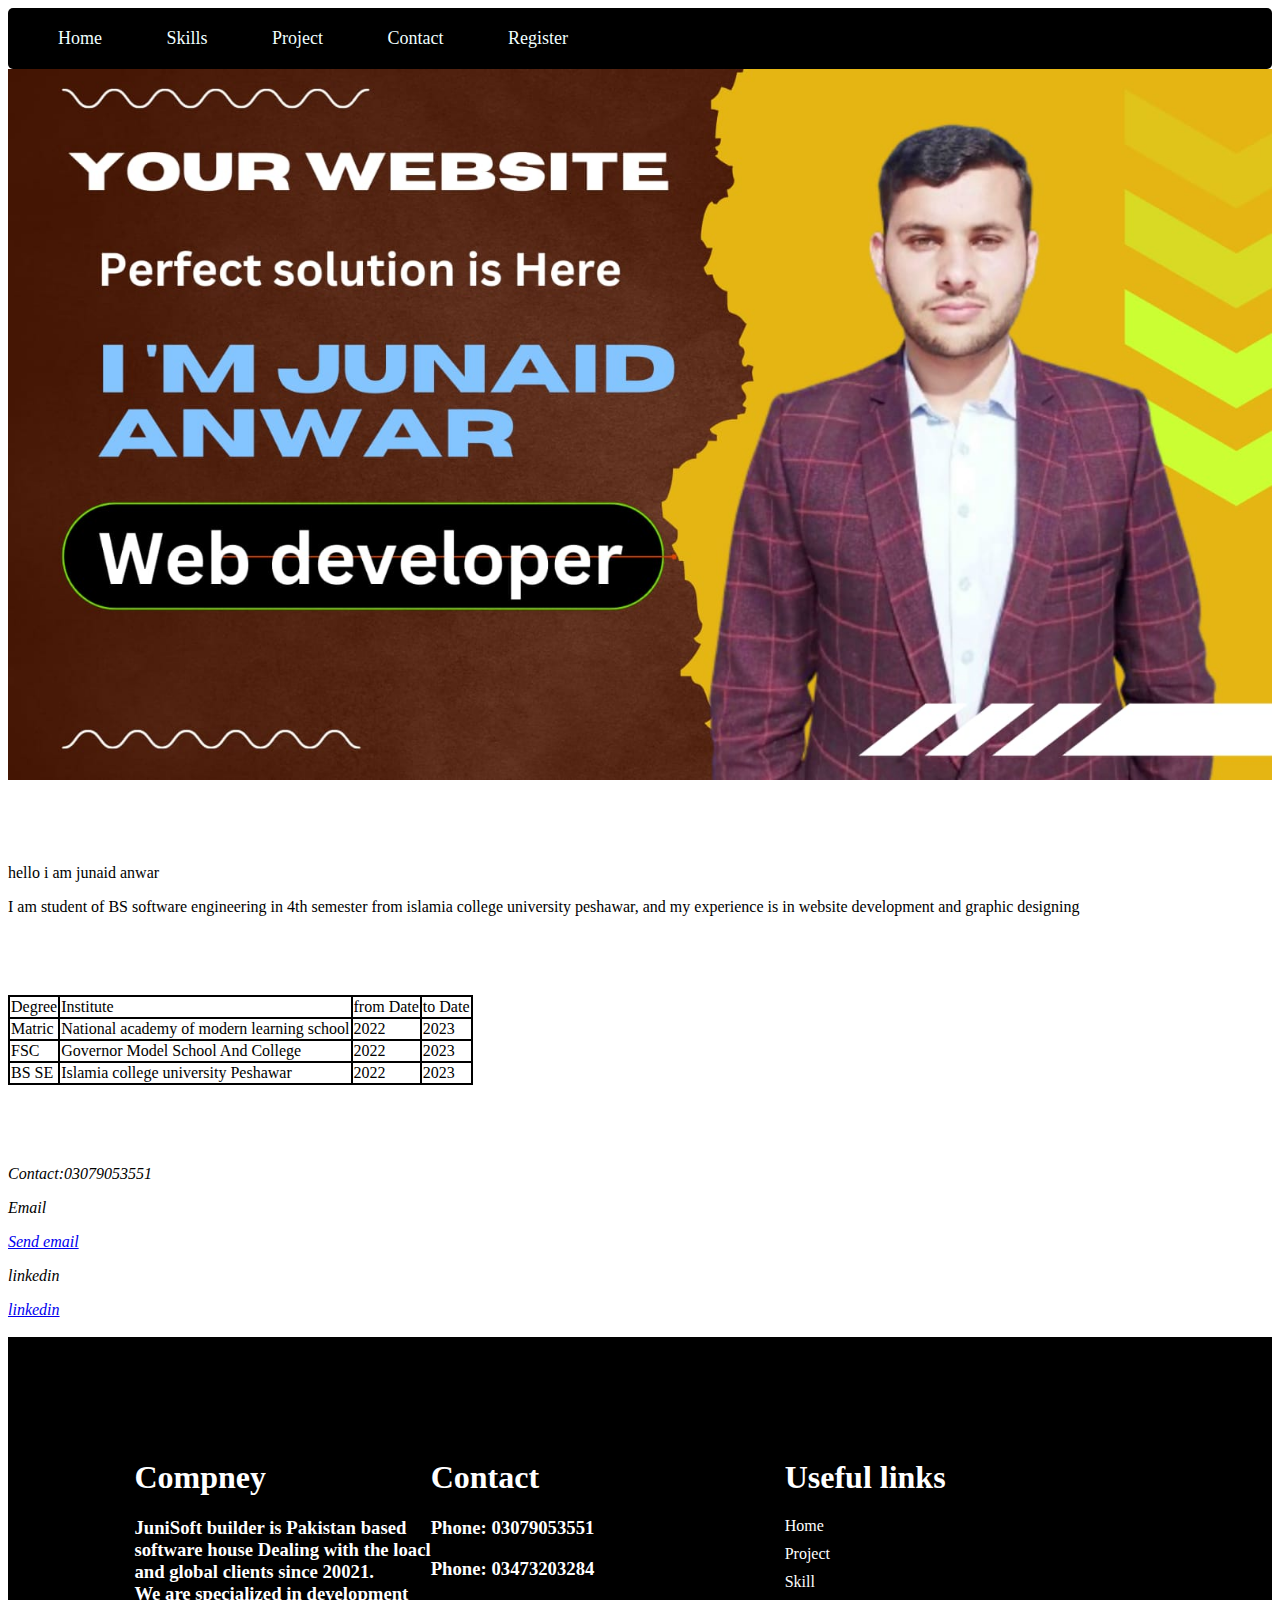
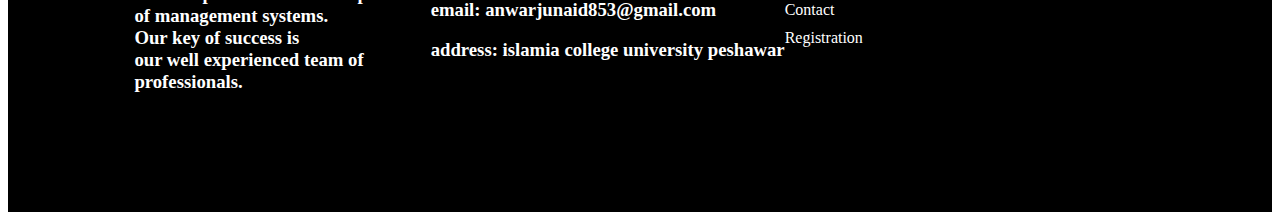
<file: index.html>
<!DOCTYPE html>
<html lang="en">
<head>
    <meta charset="UTF-8">
    <meta name="viewport" content="width=device-width, initial-scale=1.0">
    <title>Home</title>
    <link rel="stylesheet" href="./style.css">
</head>
<body>
  <header>
  <nav class="navbar">
  <a href="./index.html">Home</a>
  <a href="./skills.html">Skills</a>
  <a href="./project.html">Project</a>
  <a href="./contact.html">Contact</a>
  <a href="./forms.html">Register</a>
    </nav>
  </header>
    <img src="./images/portfolio.jpeg" width="100%" height="600%" ="About me">
    <h1>About me</h1>
    <p>hello i am junaid anwar</p>
    <p>I am student of BS software engineering in 4th semester from islamia college university peshawar, and my experience is in website development and graphic designing</p>
    <table>
      <h1>Our Education Details</h1>
    <tr>
      <td>Degree</td>
      <td>Institute</td>
      <td>from Date</td>
      <td>to Date</td>

   </tr>   
   <tr>
      <td>Matric</td>
      <td>National academy of modern learning school</td>
      <td>2022</td>
      <td>2023</td>
     
     
  </tr>
  <tr>
      <td>FSC</td>
      <td>Governor Model School And College</td>
      <td>2022</td>
      <td>2023</td>
     
     
  </tr>
  <tr>
      <td>BS SE</td>
      <td>Islamia college university Peshawar</td>
      <td>2022</td>
      <td>2023</td>
    
  </tr>
</table>
<address>
    <h1>Our Contact Details</h1>
    <p>Contact:03079053551</p>
    <p>Email</p>
    <a href="mailto:anwarjunaid853@gmail.com">Send email</a><br>
    <p>linkedin</p>
    <a href="https://www.linkedin.com/in/junaid-anwar-015a341b9">linkedin</a>
    <br><br>
  </address>
<div class="footor">
  <div class="col-1">
    <h1>Compney</h1>
    <h3>JuniSoft builder is Pakistan based<br>software house Dealing with the loacl<br>and global clients since 20021.<br> We are specialized in development<br>of management systems.<br>Our key of success is<br>our well experienced team of<br>professionals.</h3>
   </div>
   <div class="col-2">
    <h1>Contact</h1>
    <h3>Phone: 03079053551</h3>
    <h3>Phone: 03473203284</h3>
    <h3>email: anwarjunaid853@gmail.com</h3>
    <h3>address: islamia college university peshawar</h3>
    </div>
  <div class="col-3">
    <h1>Useful links</h1>
    <a href="">Home</a>
    <a href="">Project</a>
    <a href="">Skill</a>
    <a href="">Contact</a>
    <a href="">Registration</a>
   </div>
</div>
</div>
</body>
</html>
</file>
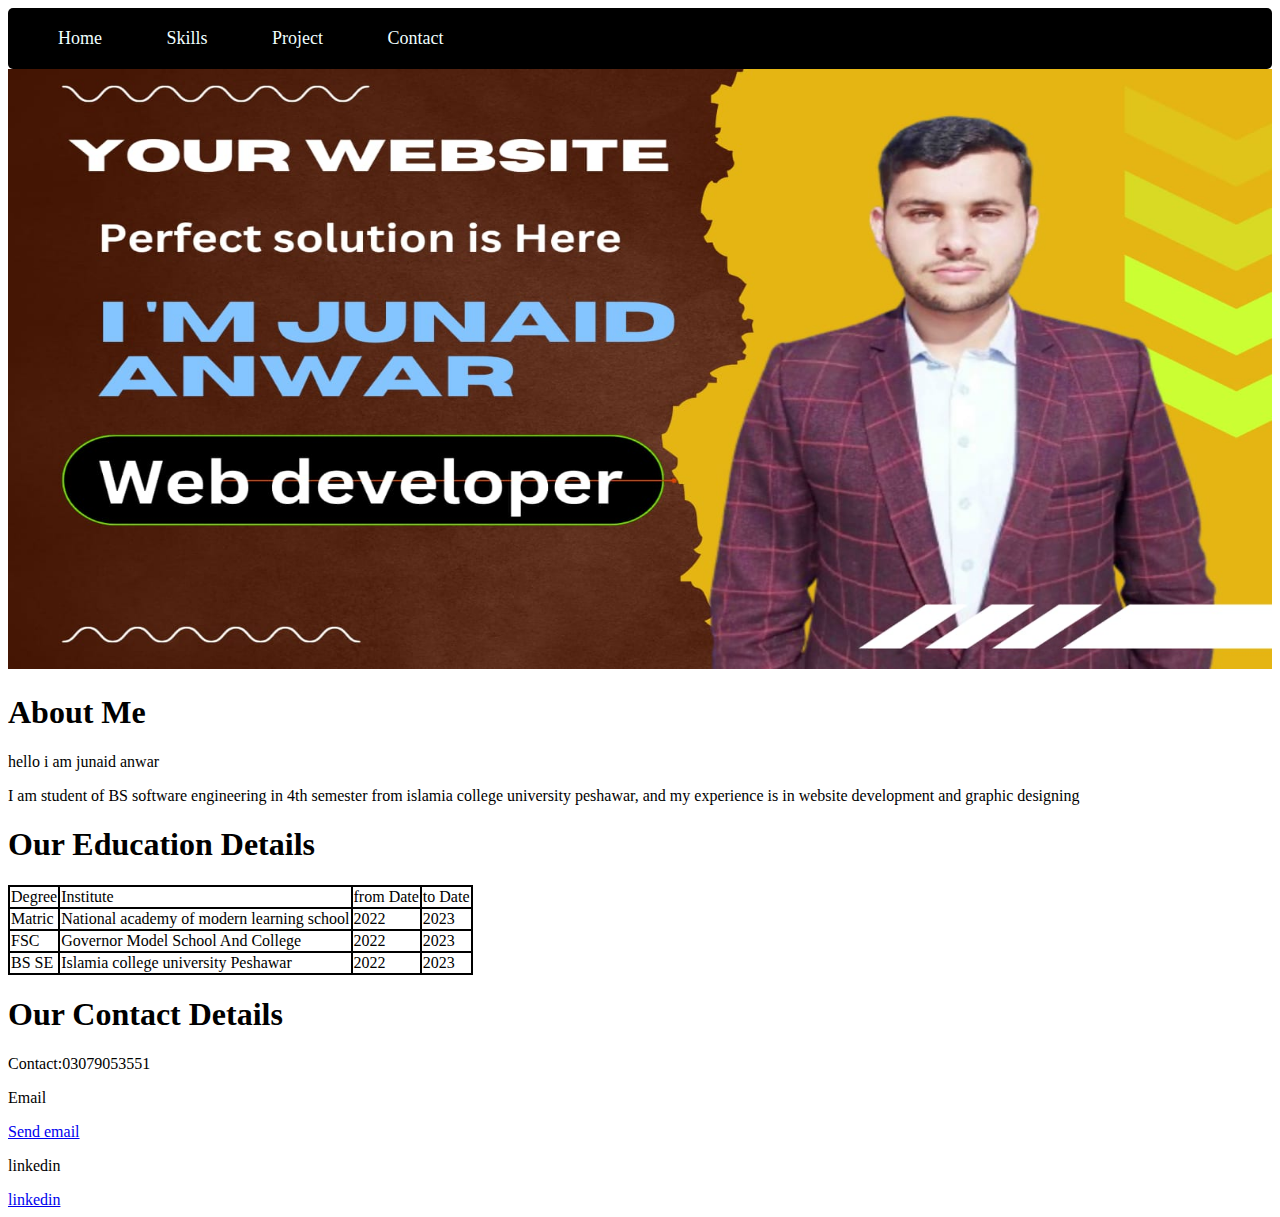
<file: Home.html>
<!DOCTYPE html>
<html lang="en">
<head>
    <meta charset="UTF-8">
    <meta name="viewport" content="width=device-width, initial-scale=1.0">
    <title>Home</title>
    <style>
      .navbar{
        font-size: large;
        background-color: black;
        padding: 20px;
        border-radius: 5px;
      }
      .navbar a{
        overflow: auto;
        margin: 30px;
        text-decoration: none;
        color: azure;
        
      }
      table,tr,td{
            border: 2px solid black;
            border-collapse: collapse;

        }
      
    </style>
    
</head>
<body>
  <header>
  <nav class="navbar">
  <a href="./Home.html">Home</a>
  <a href="./skills.html">Skills</a>
  <a href="./project.html">Project</a>
  <a href="./contact.html">Contact</a>
    </nav>
  </header>
    <img src="./images/portfolio.jpeg" width="100%" height="600" ="About me">
    <h1>About Me</h1>
    <p>hello i am junaid anwar</p>
    <p>I am student of BS software engineering in 4th semester from islamia college university peshawar, and my experience is in website development and graphic designing</p>
    <table>
      <h1>Our Education Details</h1>
    <tr>
      <td>Degree</td>
      <td>Institute</td>
      <td>from Date</td>
      <td>to Date</td>

   </tr>   
   <tr>
      <td>Matric</td>
      <td>National academy of modern learning school</td>
      <td>2022</td>
      <td>2023</td>
     
     
  </tr>
  <tr>
      <td>FSC</td>
      <td>Governor Model School And College</td>
      <td>2022</td>
      <td>2023</td>
     
     
  </tr>
  <tr>
      <td>BS SE</td>
      <td>Islamia college university Peshawar</td>
      <td>2022</td>
      <td>2023</td>
    
  </tr>
</table>

    <h1>Our Contact Details</h1>
    <p>Contact:03079053551</p>
    <p>Email</p>
    <a href="mailto:anwarjunaid853@gmail.com">Send email</a><br>
    <p>linkedin</p>
    <a href="https://www.linkedin.com/in/junaid-anwar-015a341b9">linkedin</a>
    <br>
   
</address>
</body>
</html>
</file>
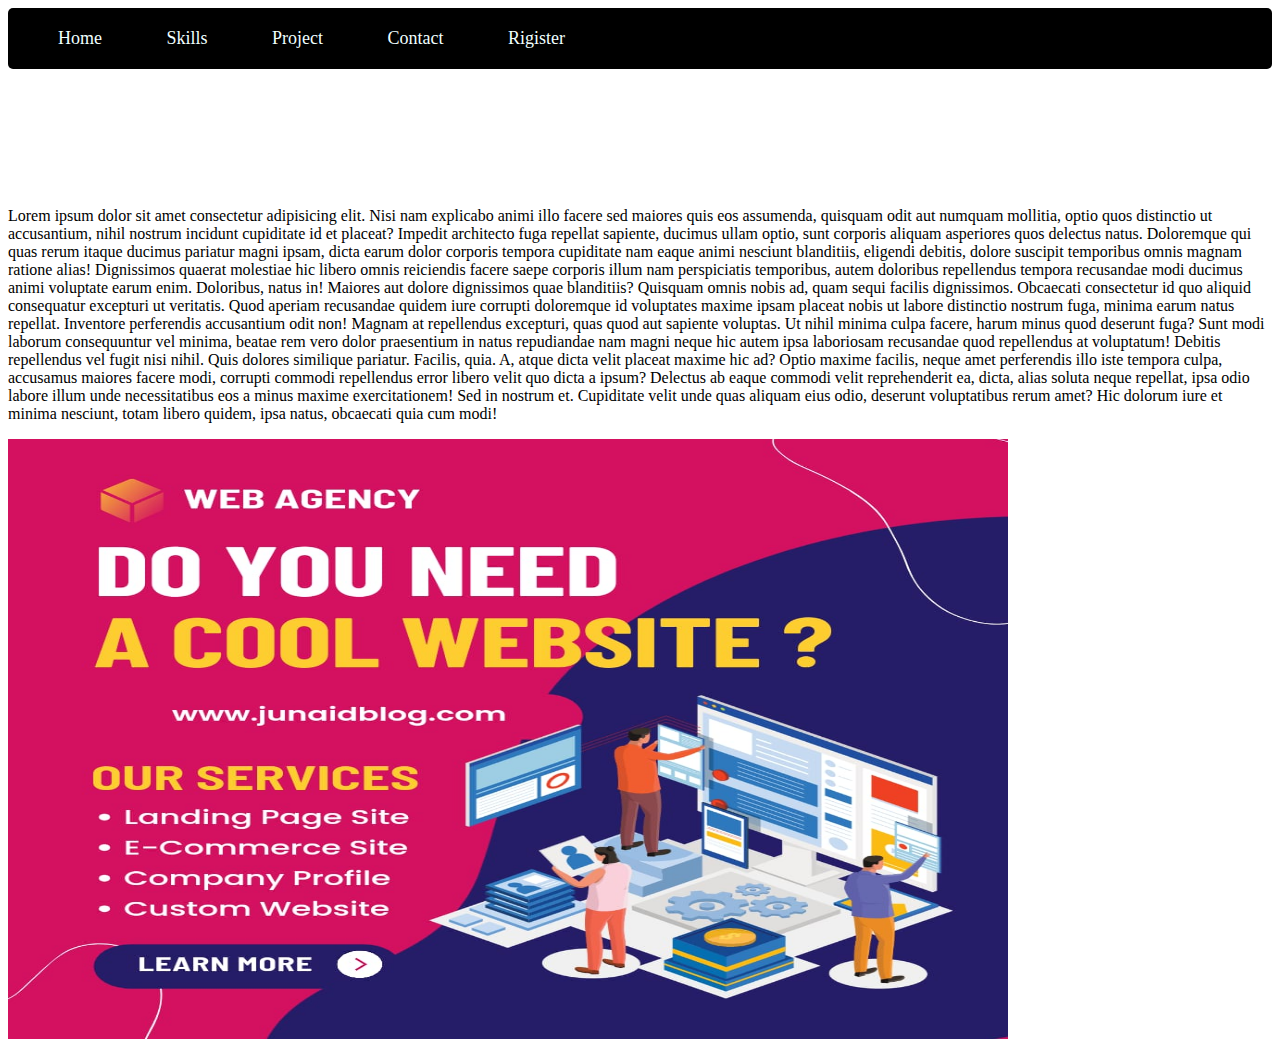
<file: project.html>
<!DOCTYPE html>
<html lang="en">
<head>
    <meta charset="UTF-8">
    <meta name="viewport" content="width=device-width, initial-scale=1.0">
    <title>Project page</title>
    <link rel="stylesheet" href="./style.css">
</head>
<body>
    <header>
        <nav class="navbar">
        <a href="./index.html">Home</a>
        <a href="./skills.html">Skills</a>
        <a href="./project.html">Project</a>
        <a href="./contact.html">Contact</a>
        <a href="./forms.html">Rigister</a>
          </nav>
        </header>
    <h1>Project</h1>
    
        <h1> <strong>Fiverr</strong></h1>
        <p>Lorem ipsum dolor sit amet consectetur adipisicing elit. Nisi nam explicabo animi illo facere sed maiores quis eos assumenda, quisquam odit aut numquam mollitia, optio quos distinctio ut accusantium, nihil nostrum incidunt cupiditate id et placeat? Impedit architecto fuga repellat sapiente, ducimus ullam optio, sunt corporis aliquam asperiores quos delectus natus. Doloremque qui quas rerum itaque ducimus pariatur magni ipsam, dicta earum dolor corporis tempora cupiditate nam eaque animi nesciunt blanditiis, eligendi debitis, dolore suscipit temporibus omnis magnam ratione alias! Dignissimos quaerat molestiae hic libero omnis reiciendis facere saepe corporis illum nam perspiciatis temporibus, autem doloribus repellendus tempora recusandae modi ducimus animi voluptate earum enim. Doloribus, natus in! Maiores aut dolore dignissimos quae blanditiis? Quisquam omnis nobis ad, quam sequi facilis dignissimos. Obcaecati consectetur id quo aliquid consequatur excepturi ut veritatis. Quod aperiam recusandae quidem iure corrupti doloremque id voluptates maxime ipsam placeat nobis ut labore distinctio nostrum fuga, minima earum natus repellat. Inventore perferendis accusantium odit non! Magnam at repellendus excepturi, quas quod aut sapiente voluptas. Ut nihil minima culpa facere, harum minus quod deserunt fuga? Sunt modi laborum consequuntur vel minima, beatae rem vero dolor praesentium in natus repudiandae nam magni neque hic autem ipsa laboriosam recusandae quod repellendus at voluptatum! Debitis repellendus vel fugit nisi nihil. Quis dolores similique pariatur. Facilis, quia. A, atque dicta velit placeat maxime hic ad? Optio maxime facilis, neque amet perferendis illo iste tempora culpa, accusamus maiores facere modi, corrupti commodi repellendus error libero velit quo dicta a ipsum? Delectus ab eaque commodi velit reprehenderit ea, dicta, alias soluta neque repellat, ipsa odio labore illum unde necessitatibus eos a minus maxime exercitationem! Sed in nostrum et. Cupiditate velit unde quas aliquam eius odio, deserunt voluptatibus rerum amet? Hic dolorum iure et minima nesciunt, totam libero quidem, ipsa natus, obcaecati quia cum modi!</p>
        <img src="./images/skills.jpg" width="1000" height="600" ="About me">
       
 

</body>
</html>
</file>
<file: style.css>
.body{
    background-color: rgb(187, 255, 71);
}
.navbar{
    font-size: large;
    background-color: black;
    padding: 20px;
    border-radius: 5px;
  }
  .navbar a{
    /* overflow: auto; */
    margin: 30px;
    text-decoration: none;
    color: azure;
    
  }
  table,tr,td{
        border: 2px solid black;
        border-collapse: collapse;
     }
  .footor{
     /* margin-top: 150px; */
     /* width: 100%;  */
    padding: 100px 10%;
    display: flex;
    background-color: black;
  }
  .col-1,h1,h3{
    color: white;

  }
  .col-3 a{
    color:white;
     display: block;
     text-decoration: none;
     margin-bottom: 10px;
  }
</file>
